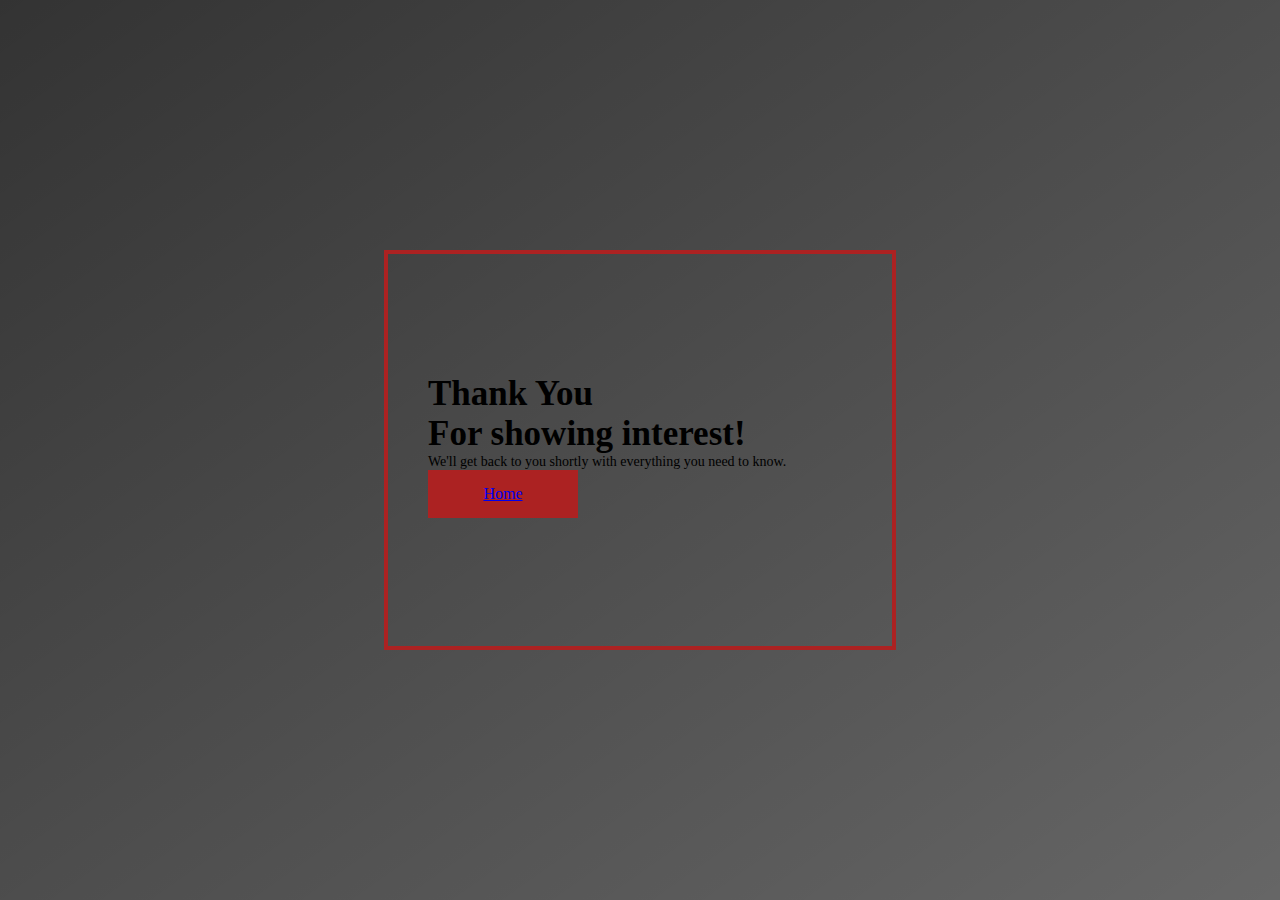
<file: thank-you.html>
<!DOCTYPE html>
<html lang="en">
  <head>
    <meta charset="UTF-8" />
    <meta name="viewport" content="width=device-width, initial-scale=1.0" />
    <title>Document</title>
     <link
      href="https://cdn.jsdelivr.net/npm/bootstrap@5.3.6/dist/css/bootstrap.min.css"
      rel="stylesheet"
      integrity="sha384-4Q6Gf2aSP4eDXB8Miphtr37CMZZQ5oXLH2yaXMJ2w8e2ZtHTl7GptT4jmndRuHDT"
      crossorigin="anonymous"
    />
   <style>
  * {
      margin: 0;
      padding: 0;
      box-sizing: border-box;
    }

    .thanks {
      width: 100%;
      height: 100vh;
      background: linear-gradient(to bottom right, rgba(0, 0, 0, 0.8), rgba(0, 0, 0, 0.6));
      background-size: cover;
      background-repeat: no-repeat;
      display: flex;
      justify-content: center;
      align-items: center;
    }

    .card {
      height: 350px;
      border: 4px solid #ac2222;
      padding: 20px;
      width: 80%;
    }

    .card h1 {
      font-size: 20px;
      font-family: "Cinzel", serif;
    }

    .checkmark-circle {
      width: 80px;
      height: 80px;
      border-radius: 50%;
      display: block;
      stroke-width: 2;
      stroke: #4CAF50;
      stroke-miterlimit: 10;
      margin: 20px auto;
      box-shadow: inset 0px 0px 0px #4CAF50;
      animation: fill .4s ease-in-out .4s forwards, scale .3s ease-in-out .9s both;
      position: relative;
      background: #fff;
      border: 2px solid #4CAF50;
    }

    .success-animation {
      width: 80px;
      height: 80px;
      margin: 0px auto;
    }

    .checkmark {
      width: 100%;
      height: 100%;
      stroke-width: 3;
      stroke: #4CAF50;
      stroke-miterlimit: 10;
      fill: none;
      animation: scale .3s ease-in-out .9s both;
    }

    .checkmark-circle {
      stroke-dasharray: 166;
      stroke-dashoffset: 166;
      animation: stroke-circle 0.6s ease-out forwards;
    }

    .checkmark-check {
      stroke-dasharray: 48;
      stroke-dashoffset: 48;
      animation: stroke-check 0.4s ease-out 0.7s forwards;
    }

    @keyframes stroke-circle {
      100% {
        stroke-dashoffset: 0;
      }
    }

    @keyframes stroke-check {
      100% {
        stroke-dashoffset: 0;
      }
    }

    @keyframes scale {

      0%,
      100% {
        transform: none;
      }

      50% {
        transform: scale(1.1);
      }
    }

    .you-tube {
      width: 150px;
      height: 48px;
      background-color: #ac2222;
      display: flex;
      justify-content: center;
      align-items: center;
      /* border-radius: 20px; */
    }

    @media (min-width:992px) {
     
      .card {
        /* margin-top: -100px; */
        height: 400px;
        border: 4px solid #ac2222;
        padding: 40px;
      width: 40%;
      }

      .card h1 {
        font-size: 35px;
      }

    }
</style>

    <script>
      window.addEventListener("DOMContentLoaded", function () {
        const urlParams = new URLSearchParams(window.location.search);
        const formType = urlParams.get("type");

        if (formType === "download_brochure") {
          const link = document.createElement("a");
          link.href = "Luxe 28_Brochure.pdf";
          link.download = "Luxe 28 Brochure.pdf";
          document.body.appendChild(link);
          link.click();
          document.body.removeChild(link);
        }
      });
    </script>
  </head>
  <body>
  <div class="thanks">
 
        <div class="card rounded-0">
      <div class="success-animation">
        <svg class="checkmark" viewBox="0 0 52 52">
          <circle class="checkmark-circle" cx="26" cy="26" r="25" fill="none" />
          <path class="checkmark-check" fill="none" d="M14 27l7 7 17-17" />
        </svg>
      </div>

      <h1 class="text-center mt-3">
        Thank You <br>For showing interest!
      </h1>
      <p class="text text-center mt-2 fw-medium" style="font-size: 14px;"> We'll get back to you shortly with everything you need to know.</p>
      <div class="d-flex justify-content-center">
        <div class="text-center you-tube mt-2 mt-lg-4"><a href="./index.php" class="text-light text-decoration-none" target="_blank">Home</a></div>
      </div>
      
   
      
    </div>
</div>
 <script
      src="https://cdn.jsdelivr.net/npm/bootstrap@5.3.6/dist/js/bootstrap.bundle.min.js"
      integrity="sha384-j1CDi7MgGQ12Z7Qab0qlWQ/Qqz24Gc6BM0thvEMVjHnfYGF0rmFCozFSxQBxwHKO"
      crossorigin="anonymous"
    ></script>
  </body>
</html>
</file>
